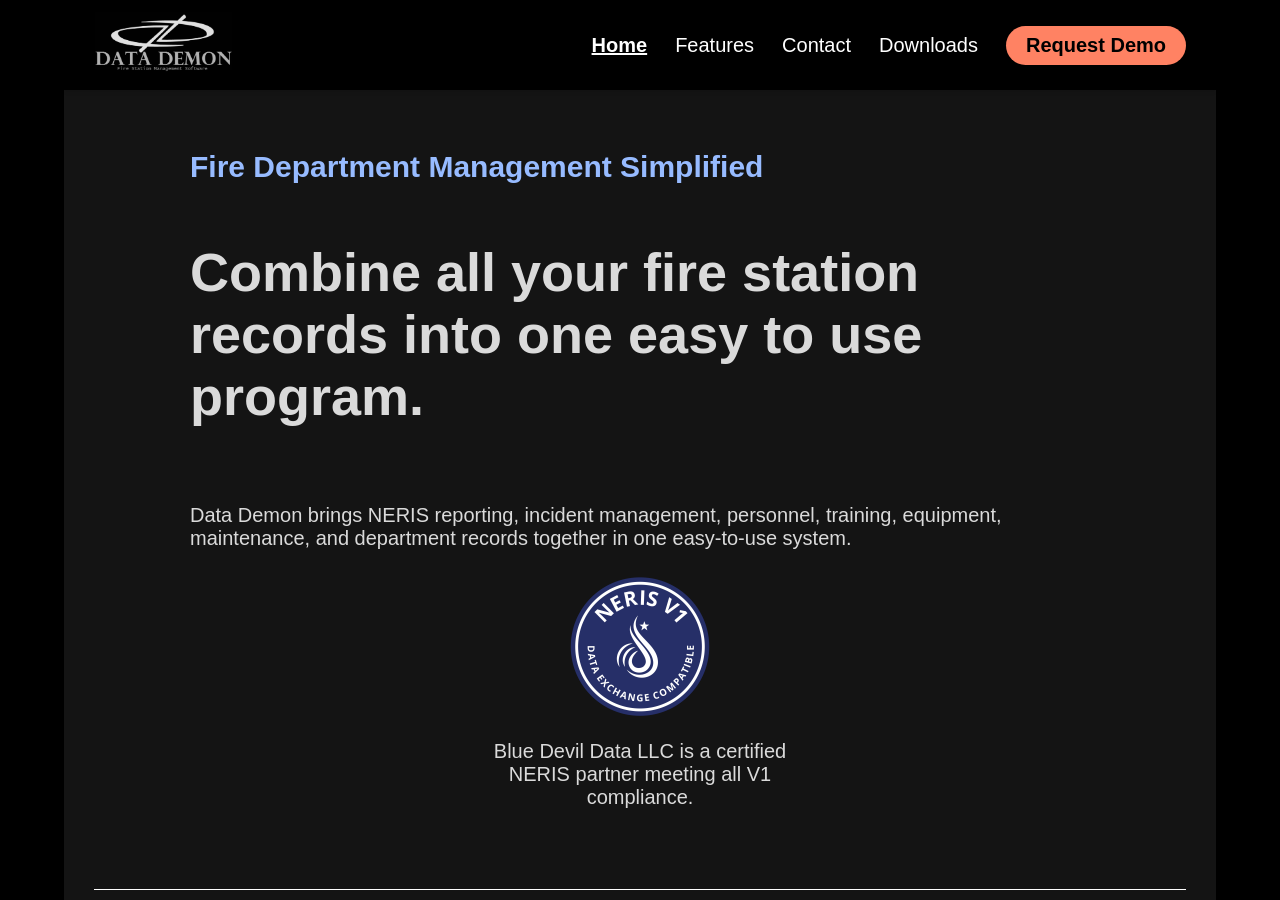
<file: index.html>
<!DOCTYPE html>
<html lang="en">

<head>
    <meta charset="UTF-8">
    <meta name="viewport" content="width=device-width, initial-scale=1.0">
    <title>Blue Devil Data</title>
    <link rel="stylesheet" href="styles.css">
</head>

<body>
    <header>
        <!-- <h1>Blue Devil Data</h1> -->
        <a href="index.html"><img src="images/logo.png" alt="logo" id="logo-img"></a>

        <nav id="header-links">
            <div class="topnav" id="myTopnav">
                <!-- page links -->
                <div class="page-links">
                    <a href="index.html#home" class="active">Home</a>
                    <a href="features.html">Features</a>
                    <a href="contact.html">Contact</a>
                    <a href="download.html">Downloads</a>

                    <!-- download button -->
                    <a href="download.html" id="download-btn">Request Demo</a>
                </div>

                <!-- hamburger icon -->
                <a href="javascript:void(0);" class="icon" onclick="toggleMenu()">
                    <img src="images/icons/menu.svg" alt="">
                </a>
            </div>

        </nav>
    </header>

    <main>
        <!-- intro banner-->
        <section id="home">
            <div class="welcome">
                <h2><span id="highlight">Fire Department Management Simplified</span></h2>

                <!-- text slideshow -->
                <div class="slideshow-container">
                    <!-- text slides -->
                    <div class="mySlides fade">
                        <p class="slide-text">Combine all your fire station records into one easy to use program.</p>
                    </div>
                    <div class="mySlides fade">
                        <p class="slide-text">Save time, money, and the frustration of record keeping.</p>
                    </div>

                </div>
                <p>Data Demon brings NERIS reporting, incident management, personnel, training, equipment, maintenance,
                    and department records together in one easy-to-use system.</p>
                <!-- <p>Customer satisfaction is our number one priority.</p> -->
            </div>
            <div class="neris">
                <img src="images/NERISbadge.png" alt="Neris Partner Badge" class="neris-img">
                <p>Blue Devil Data LLC is a certified NERIS partner meeting all V1 compliance.</p>
            </div>
        </section>

        <!-- features section -->
        <section id="home-features-section">
            <h2><span id="highlight">For Firemen. By Firemen.</span></h2>
            <p>Data Demon was created by people who understand the fire service and the challenges departments face every day. We build software around the way firefighters actually work—not the other way around.</p>
            <div id="image-gallery">
                <div class="card-container">
                    <img src="images/Inventory_bg.png" alt="Firefighters extinguishing a fire with a hose">
                    <div class="img-gallery-text">
                        <h3>Inventory Management</h3>
                        <p>Keep track of your inventory, equipment and vehicle maintenance with ease and efficiency.
                        </p>
                        <a href="features.html#equipment-maintenance">Learn more</a>
                    </div>
                </div>

                <div class="card-container">
                    <img src="images/Training_bg.png" alt="Red corded ropes">
                    <div class="img-gallery-text">
                        <h3>Incident Reporting</h3>
                        <!-- REPLACE OSHA WITH SAFETY TRAINING ?? -->
                        <p>Lorem ipsum dolor sit amet consectetur adipiscing elit. Dolor sit amet consectetur adipiscing elit quisque faucibus. </p>
                        <a href="features.html#membership">Learn more</a>
                    </div>
                </div>
                <div class="card-container">
                    <img src="images/Reports_bg.png"
                        alt="Silhouette of a man giving a presentation to a group of people">
                    <div class="img-gallery-text">
                        <h3>Personalized Reports</h3>
                        <p>Generate customized detailed reports for your fire station needs.</p>
                        <a href="features.html#fire-reporting">Learn more</a>
                    </div>
                </div>
                <!-- </div> -->
            </div>
        </section>
       
        <!-- Why Data Demon -->
         <section id="why-data-demon">
            <h2><span id="highlight">Why Data Demon</span></h2>
            <div id="why-data-demon-container">
                <div class="why-data-demon-card">
                    <!-- <img src="images/icons/efficiency.svg" alt="Efficiency Icon" class="why-data-demon-icon"> -->
                    <h3>Made by Firemen</h3>
                    <p>Built by people who understand the fire service and the challenges departments face.</p>
                </div>
                <div class="why-data-demon-card">
                    <!-- <img src="images/icons/user-friendly.svg" alt="User-Friendly Icon" class="why-data-demon-icon"> -->
                    <h3>Made Simple</h3>
                    <p>Designed to make complicated reporting and department management easier to handle.</p>
                </div>
                <div class="why-data-demon-card">
                    <!-- <img src="images/icons/support.svg" alt="Support Icon" class="why-data-demon-icon"> -->
                    <h3>Real People. Real Support.</h3>
                    <p>When you need help, you talk to a real person—not a chatbot or endless automated phone system.</p>
                </div>
                <div class="why-data-demon-card">
                    <!-- <img src="images/icons/innovation.svg" alt="Innovation Icon" class="why-data-demon-icon"> -->
                    <h3>NERIS Ready</h3>
                    <p>Built to support the current NERIS reporting environment.</p>
                </div>


         </section>

        <!-- contact section -->
        <section id="contact">
            <h2>Contact Us</h2>
            <p>Reach out with any questions or schedule an in-person demo.</p>
            <div id="contact-container">
                <div class="contact-profile">
                    <div class="contact-title">
                        <img src="images/icons/developer.svg" alt="Profile Picture" class="contact-img">
                        <h2 class="contact-name">Donald Nichols</h2>
                        <p class="contact-role">- Software Development & Technical Support</p>
                    </div>
                    <p class="contact-email">
                        <img src="images/icons/email.svg" alt="" class="contact-icon">
                        email@bluedevildata.com
                    </p>
                    <p class="contact-phone">
                        <img src="images/icons/call.svg" alt="" class="contact-icon">
                        (123) 456-7890
                    </p>
                </div>

                <div class="contact-profile">
                    <div class="contact-title">
                        <img src="images/icons/sales.svg" alt="Profile Picture" class="contact-img">
                        <h2 class="contact-name">Kevin Speers</h2>
                        <p class="contact-role">- Sales & Training</p>
                    </div>
                    <p class="contact-email">
                        <img src="images/icons/email.svg" alt="" class="contact-icon">
                        email@bluedevildata.com
                    </p>
                    <p class="contact-phone">
                        <img src="images/icons/call.svg" alt="" class="contact-icon">
                        (123) 456-7890
                    </p>
                </div>

                <div class="contact-profile">
                    <div class="contact-title">
                        <img src="images/icons/manager.svg" alt="Profile Picture" class="contact-img">
                        <h2 class="contact-name">Sandra Nichols</h2>
                        <p class="contact-role">- Office Manager & Accounts Receivable</p>
                    </div>
                    <p class="contact-email">
                        <img src="images/icons/email.svg" alt="" class="contact-icon">
                        email@bluedevildata.com
                    </p>
                    <p class="contact-phone">
                        <img src="images/icons/call.svg" alt="" class="contact-icon">
                        (123) 456-7890
                    </p>
                </div>
            </div>
        </section>

        <footer>
            <p>&copy; Blue Devil Data</p>
        </footer>
    </main>

    <script src="script.js"></script>
</body>

</html>
</file>
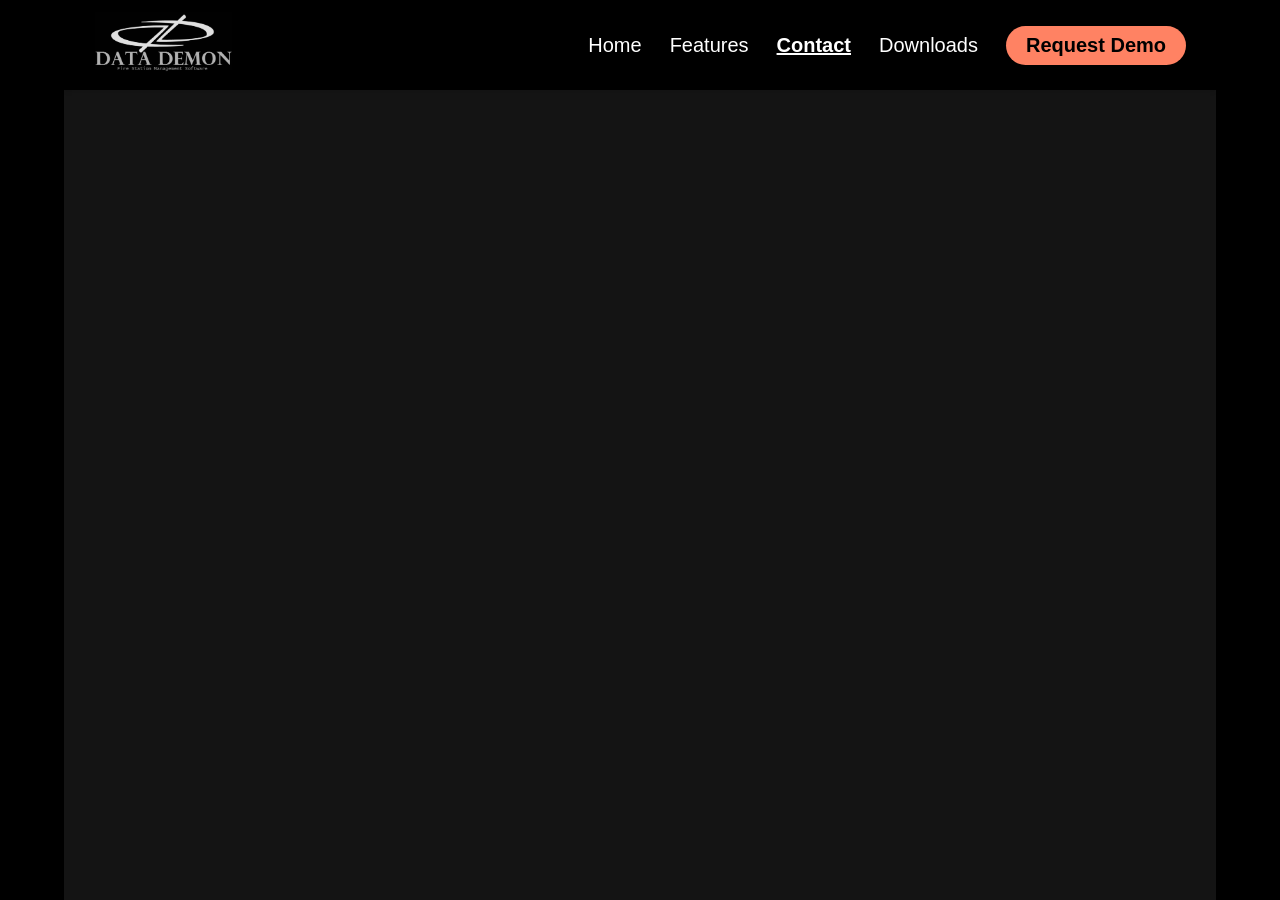
<file: contact.html>
<!DOCTYPE html>
<html lang="en">

<head>
    <meta charset="UTF-8">
    <meta name="viewport" content="width=device-width, initial-scale=1.0">
    <title>Blue Devil Data</title>
    <link rel="stylesheet" href="styles.css">
</head>

<body>
     <header>
        <!-- <h1>Blue Devil Data</h1> -->
        <a href="index.html"><img src="images/logo.png" alt="logo" id="logo-img"></a>

        <nav id="header-links">
            <div class="topnav" id="myTopnav">
                <!-- page links -->
                <div class="page-links">
                    <a href="index.html#home">Home</a>
                    <a href="features.html">Features</a>
                    <a href="contact.html" class="active">Contact</a>
                    <a href="download.html">Downloads</a>

                    <!-- download button -->
                    <a href="download.html" id="download-btn">Request Demo</a>
                </div>

                <!-- hamburger icon -->
                <a href="javascript:void(0);" class="icon" onclick="toggleMenu()">
                    <img src="images/icons/menu.svg" alt="">
                </a>
            </div>

        </nav>
    </header>

    <main>
        
    </main>
</body>
</file>
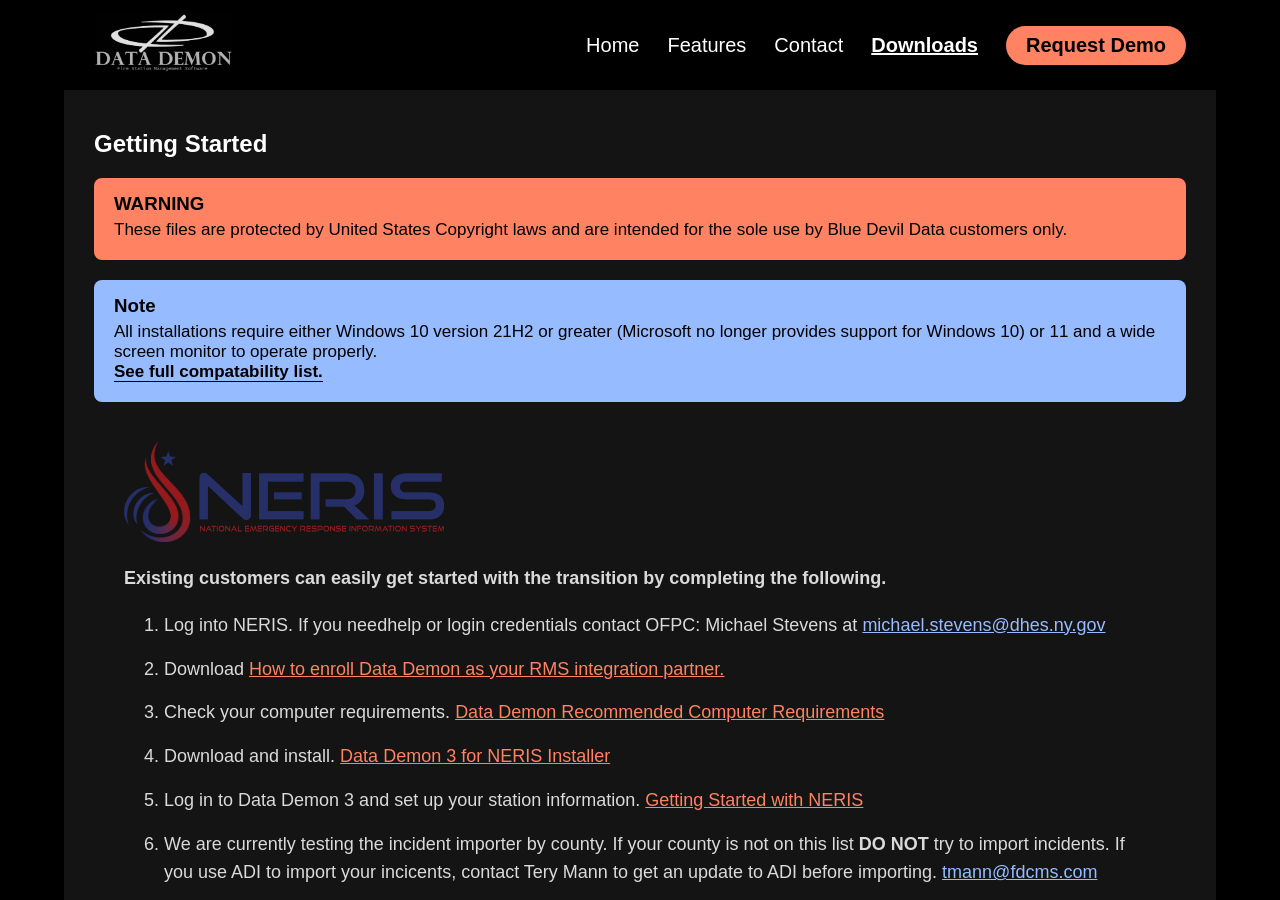
<file: download.html>
<!DOCTYPE html>
<html lang="en">

<head>
    <meta charset="UTF-8">
    <meta name="viewport" content="width=device-width, initial-scale=1.0">
    <title>Blue Devil Data</title>
    <link rel="stylesheet" href="styles.css">
</head>

<body>
    <header>
        <!-- <h1>Blue Devil Data</h1> -->
        <a href="index.html"><img src="images/logo.png" alt="logo" id="logo-img"></a>

        <nav id="header-links">
            <div class="topnav" id="myTopnav">
                <!-- page links -->
                <div class="page-links">
                    <a href="index.html#home">Home</a>
                    <a href="features.html">Features</a>
                    <a href="contact.html">Contact</a>
                    <a href="download.html" class="active">Downloads</a>

                    <!-- download button -->
                    <a href="download.html" id="download-btn">Request Demo</a>
                </div>
                <!-- hamburger icon -->
                <a href="javascript:void(0);" class="icon" onclick="toggleMenu()">
                    <img src="images/icons/menu.svg" alt="">
                </a>
            </div>

        </nav>
    </header>

    <main>
        <section id="download">
            <h2>Getting Started</h2>
            <div id="warning">
                <h3>WARNING</h3>
                <p>These files are protected by United States Copyright laws and are intended for the sole use by Blue
                    Devil Data customers only.</p>
            </div>
            <div id="notice">
                <h3>Note</h3>
                <p>All installations require either Windows 10 version 21H2 or greater (Microsoft no longer provides
                    support for Windows 10) or 11 and a wide screen monitor to operate properly.<br> <a href="">See full
                        compatability list.</a></p>
            </div>

            <section id="resources">
                <!-- <h2>Resources</h2> -->
                <div id="neris-info">
                    <img src="images/NERISlogo.svg" alt="">
                    <p><strong>Existing customers can easily get started with the transition by completing the
                            following.</strong></p>
                    <p>

                    <ol>
                        <li>Log into NERIS. If you needhelp or login credentials contact OFPC: Michael Stevens at
                            <span>michael.stevens@dhes.ny.gov</span>
                        </li>

                        <li>Download <span><a href="downloads/How to enroll Data Demon as your RMS integration.pdf"
                                    download>How to enroll Data Demon as your RMS integration partner.</a></span></li>

                        <li>Check your computer requirements. <a href="downloads/Data Demon PC Requirements.pdf"
                                target="_blank">Data Demon Recommended Computer
                                Requirements</a></li>

                        <li>Download and install. <a href="downloads/DD3Installer.exe" download>Data Demon 3 for NERIS
                                Installer</a>
                        </li>

                        <li>Log in to Data Demon 3 and set up your station information. <a
                                href="downloads/Getting Started with NERIS.pdf" target="_blank">Getting Started with
                                NERIS</a></li>

                        <li>We are currently testing the incident importer by county. If your county is not on this list
                            <strong>DO NOT</strong>
                            try to import incidents. If you use ADI to import your incicents, contact Tery Mann to get
                            an update to
                            ADI before importing. <span>tmann@fdcms.com</span>
                        </li>
                    </ol>
                    </p>
                    <br>
                    <p>
                        <strong>Completed counties:</strong> Onondaga, Oswego, Wayne, Oneida, Livingston, Wyoming,
                        Dutches, Erie, Tompkins,
                        Schuyler, Chemung, Jefferson, St Lawrence, Cortland, Cayuga, Madison, Stuben, Tioga, Herkimer,
                        Monroe.
                        <br><br>
                        Importer counties to be completed next: Lewis, Onterio, Montgomery, Yates.
                        <br><br>
                        Attendance Demon should be completed by <strong id="highlight">12/1/25</strong>
                        <br>


                    <p> <strong> NERIS is continously making changes to help increase the accuracy of the data
                            collection. We are
                            continously making changes to comply with NERIS and enhance the user experience.</strong>
                    </p>
                    </p>
                </div>

            </section>
            <h2>Other Resources and Downloads</h2>
            <div id="documentation">
                <ul>
                    <li><a href="downloads/Data Demon License1.pdf" target="_blank">Data Demon Software License</a></li>
                    <li><a href="downloads/LOSAP Guidlines_NY.pdf" target="_blank">LOSAP Guidelines</a></li>
                    <li><a href="downloads/Data Demon Privacy Policy.pdf" target="_blank">View Privacy Policy</a></li>
                </ul>
            </div>
            <div class="download-links">
                <div>
                    <h3>Application Software</h3>

                    <ul>
                        <li>
                            <a href="downloads/DD3Setup.exe" download>Data Demon 3 for NERIS Installer</a>
                            <p>Compliant with the new NERIS reporting system</p>
                        </li>
                        <li>
                            <a href="downloads/DD2Setup.exe" download>Data Demon 2 Installer</a>
                            <p>Compliant with the legacy NFIRS reporting system.</p>
                        </li>
                    </ul>
                </div>
                <div>
                    <h3>Documentation</h3>

                    <ul>
                        <li>
                            <a href="downloads/New Customer Workbook.xlsx" download>New customer workbook.xlsx</a>
                            <p>Populate this Excel workbook with your existing records to preload Data Demon.</p>
                        </li>
                        <li>
                            <a href="downloads/Member Information.pdf" download>Member Information.pdf</a>
                            <p>Document used for gathering member information to assist in data entry.</p>
                        </li>
                    </ul>
                </div>
                <div>
                    <h3>Utility Software</h3>

                    <ul>
                        <li>
                            <a href="downloads/Attendance Demon Setup.exe" download>Install Attendance Demon.exe</a>
                            <p>Requires an RFID reader to work. Contact sales to purchase a reader.</p>
                        </li>
                        <li>
                            <a href="downloads/TeamViewerQS_en.exe" download>Install remote technical support
                                module.exe</a>
                        </li>
                    </ul>

                </div>
            </div>

        </section>
        <footer>
            <p>&copy; Blue Devil Data</p>
        </footer>
    </main>

    <script src="script.js"></script>
</body>

</html>
</file>
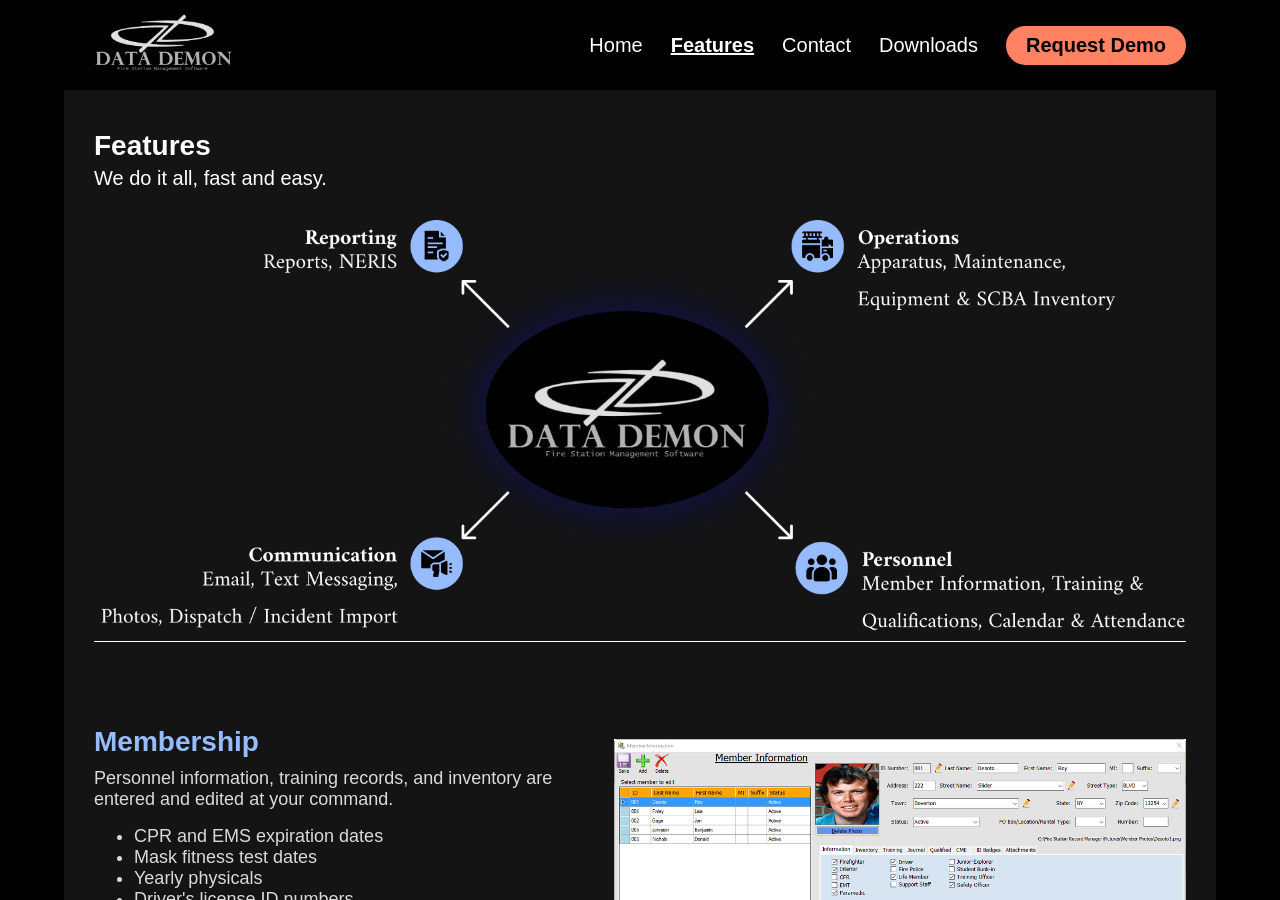
<file: features.html>
<!DOCTYPE html>
<html lang="en">

<head>
    <meta charset="UTF-8">
    <meta name="viewport" content="width=device-width, initial-scale=1.0">
    <title>Blue Devil Data</title>
    <link rel="stylesheet" href="styles.css">
</head>

<body>
    <header>
        <!-- <h1>Blue Devil Data</h1> -->
        <a href="index.html"><img src="images/logo.png" alt="logo" id="logo-img"></a>

        <nav id="header-links">
            <div class="topnav" id="myTopnav">
                <!-- page links -->
                <div class="page-links">
                    <a href="index.html#home">Home</a>
                    <a href="features.html" class="active">Features</a>
                    <a href="contact.html">Contact</a>
                    <a href="download.html">Downloads</a>

                    <!-- download button -->
                    <a href="download.html" id="download-btn">Request Demo</a>
                </div>
                <!-- hamburger icon -->
                <a href="javascript:void(0);" class="icon" onclick="toggleMenu()">
                    <img src="../images/icons/menu.svg" alt="">
                </a>
            </div>

        </nav>
    </header>

    <main>
        <section id="features">
            <div>
                <h2>Features</h2>
                <p>We do it all, fast and easy.</p>
                <img id="dd-main-menu" src="images/featuresDiagram.png" alt="">
            </div>
            <div class="feature-panel">
                <div class="feature" id="membership">
                    <div class="feature-text">
                        <h3>Membership</h3>
                        <p>Personnel information, training records, and inventory are entered and edited at your
                            command. </p>
                        <ul>
                            <li>CPR and EMS expiration dates</li>
                            <li>Mask fitness test dates</li>
                            <li>Yearly physicals</li>
                            <li>Driver's license ID numbers</li>
                            <!-- ADD -->
                            <li>Cancer bill</li>
                            <li>Emergency contact information</li>
                            <li>Education</li>
                        </ul>
                        <p>All available for review and print out for insurance requirements. Photo ID badges and
                            accountability tags can also be printed for each member.</p>
                    </div>
                    <div class="feature-img-frame">
                        <img src="images/Members.png" alt="">
                    </div>
                </div>
                <div class="feature" id="attendance">
                    <div class="feature-img-frame">
                        <img src="images/Event Attendance.png" alt="">
                    </div>
                    <div class="feature-text">
                        <h3>Attendance</h3>
                        <p>A comprehensive tally of all Fire/EMS calls, drills, meetings, training and miscellaneous
                            functions that can be customized to your fire department preference. </p>
                        <ul>
                            <!-- REPLACE "OSHA" WITH SAFETY TRAINING RECORDS -->
                            <!-- <li>Safety Training Records mandatory 8 hour minimum yearly safety training records kept for each individual.
                            </li> -->
                            <li>Mandatory 8 hour minimum yearly safety training records kept for each individual.
                            </li>
                            <li>Report can be provided and printed out for the department as a whole or individualized
                                for a total of all calls credited for and attended.</li>
                        </ul>
                    </div>
                </div>
                <!-- MOVE ABOVE EQUIPMENT MAINTENANCE -->
                <div class="feature" id="fire-reporting">
                    <div class="feature-text">
                        <h3>Fire Reporting</h3>
                        <p>Now accomplished through easy to use pre-formatted forms.</p>
                        <ul>

                            <!-- HIGHLIGHT PROGRESSIVE/GUIDED REPORTING -->
                            <li>
                                <strong>Only answer the questions that apply to your incident.</strong>
                                Data Demon guides you through the reporting process, so firefighters aren't overwhelmed
                                with unnecessary fields.
                            </li>
                            <!-- REMOVE ADI PORTION -->
                            <!-- <li>
                                Fire stations that have ADI can import incidents transmitted from the 911 CAD systems.
                            </li> -->
                            <!-- ADD -->
                            <li>Incidents can be imported through their county 911 CAD system.</li>
                            <li>
                                Easy to use NERIS compliant software with comprehensive error checking, ensure
                                accurate data entry.
                            </li>
                        </ul>
                        <!-- REMOVE P REFERENCING NFIRS AND NYS -->
                        <!-- <p>After completion incidents are sent directly to the NFIRS database, with no more end of year
                            hassle with compiling your records, burning a CD and mailing them to New York State.</p> -->
                        <!-- REPLACE -->
                        <p>As incidents are completed, they are sent directly to NERIS.</p>
                    </div>
                    <div class="feature-img-frame">
                        <img src="images/NERIS_Incidents_Screen_Shot.png" alt="NERIS Incidents">
                    </div>
                </div>
                <!-- EQUIPMENT MAINTENANCE GOOD AS IS -->
                <div class="feature" id="equipment-maintenance">
                    <div class="feature-img-frame">
                        <!-- <img src="images/SCBA Pack Inventory and Maintenance.png" alt=""> -->
                        <img src="images/Equipment Maintenance.png" alt="Equipment Inventory and Maintenance">
                    </div>
                    <div class="feature-text">
                        <h3>Equipment Inventory and Maintenance</h3>
                        <p>All fire department equipment and firefighter personnel provided equipment can now be
                            accounted for and tallied with detailed reports. Yearly equipment accountability and fire
                            department auditing now becomes much easier.
                        </p>
                        <ul>
                            <li>
                                Track monthly inspections, annual maintenance or repairs done in house or by outside
                                vendors, including any cost involved.
                            </li>
                            <li>
                                Recorded and used to generate maintenance and financial reports.
                            </li>
                        </ul>
                    </div>
                </div>
                <!-- REMOVE ALL EXPRESS TEXT REFERENCES -->
                <!-- <div class="feature">
                    <div class="feature-text">
                        <h3>Express Text</h3>
                        <p>No need to buy expensive paging software, or spend time entering duplicate member
                            information.</p>
                        <ul>
                            <li>Integrated within the software</li>
                            <li>Officers, individuals, or all members can be sent a group text message or email</li>
                        </ul>
                    </div>
                    <div class="feature-img-frame">
                        <img src="images/Express Text.png" alt="">
                    </div>
                </div> -->
            </div>
        </section>
        <section id="features-shortcuts">
            <div>
                <p>Like what you see?</p>
                <a id="download-shortcut" href="download.html">Get Started</a>
            </div>
            <!-- <br> -->
            <div>
                <p>Have questions?</p>
                <a id="contact-shortcut" href="index.html#contact">Contact Us</a>
            </div>
            <!-- </div> -->
        </section>
        <footer>
            <p>&copy; Blue Devil Data</p>
        </footer>
    </main>

    <script src="script.js"></script>
</body>

</html>
</file>
<file: styles.css>
/* colors */
:root {
    --background-color: #141414;
    --header-color: #000000;
    --text-color: #FFFFFF;
    --accent-color: #FF8263;
    --secondary-accent-color: #97BBFF;
    --light-text-color: rgb(218, 218, 218);
}

body {
    margin: 0;
    padding: 0 5%;
    /* background: linear-gradient(#0C1127, #673F3B); */
    background-color: var(--header-color);
    color: white;
    height: 100vh;
    font-family: 'Segoe UI', Tahoma, Geneva, Verdana, sans-serif;
}

@media screen and (max-width: 1000px) {

    /* Remove body margin at small screen sizes */
    body {
        padding: 0;
    }
}

/* https://www.w3schools.com/howto/howto_js_topnav_responsive.asp */
/* Add a black background color to the top navigation */
.topnav {
    background-color: var(--header-color);
    overflow: hidden;

    display: flex;
    align-items: center;
    justify-content: right;
}

/* Style the links inside the navigation bar */
.topnav a {
    float: left;
    display: block;
    text-align: left;
    font-size: 20px;
    text-decoration: none;
    color: var(--text-color);
    font-weight: 400;
    padding: 8px 0 8px 28px;
}

/* Change the color of links on hover */
.topnav a:hover {
    text-decoration: underline;
}

/* Add an active class to highlight the current page */
.topnav a.active {
    color: var(--text-color);
    text-decoration: underline;
    font-weight: bold;
}

/* Hide the link that should open and close the topnav on small screens */
.topnav .icon {
    display: none;
}

.topnav .icon img {
    height: 20px;
    width: 20px;
    margin: 8px 15px 0 0;
}

#download-btn {
    /* border: 2px solid var(--accent-color); */
    background-color: var(--accent-color);
    border-radius: 40px;
    color: var(--header-color);
    font-weight: 700;
    padding: 8px 20px;
    margin: 0 0 0 28px;
    width: fit-content;
}

header {
    background-color: var(--header-color);
    padding: 0px 30px;
    text-align: center;
    box-shadow: 0 2px 4px rgba(0, 0, 0, 0.1);
    display: flex;
    flex-direction: row;
    align-items: center;
    height: 90px;
    position: sticky;
}

#logo-img {
    height: 90px;
    width: auto;
}

#header-links {
    margin-left: auto;
}

/* Nav Media Queries */
/* When the screen is less than 600 pixels wide, hide all links, except for "Download". Show the link that contains should open and close the topnav (.icon) */
@media screen and (max-width: 1000px) {
    .topnav a {
        display: none;
    }

    .topnav a.icon {
        float: right;
        display: block;
    }
}

/* The "responsive" class is added to the topnav with JavaScript when the user clicks on the icon. This class makes the topnav look good on small screens (display the links vertically instead of horizontally) */
@media screen and (max-width: 1000px) {
    .topnav.responsive {
        position: relative;
        top: 15px;
        right: 0px;
        margin-top: 80px;
        display: flex;
        flex-direction: column;
        z-index: 1;
        box-shadow: 0 4px 8px rgba(0, 0, 0, 0.2);
        border-radius: 8px;
    }

    .topnav.responsive a.icon {
        position: absolute;
        right: 0px;
        top: 22px;
    }

    .topnav.responsive a {
        float: none;
        display: block;
    }

    .page-links {
        display: flex;
        flex-direction: column;
        padding: 20px 0;
        width: 180px;
    }

    #download-btn {
        background-color: transparent;
        color: var(--text-color);
        margin: 0;
        padding: 8px 0 8px 28px;
    }

    #download-btn.active {
        background-color: transparent;
        color: var(--accent-color);
        text-decoration: underline;
        font-weight: bold;
        margin: 0;
        padding: 8px 0 8px 28px;
    }
}

main {
    /* padding: 20px 30px; */
    background-color: var(--background-color);
    height: calc(100vh - 90px);
    overflow-y: auto;
    /* width: 100%; */
}

#highlight {
    color: var(--secondary-accent-color);
}

/* hide scrollbars */
main::-webkit-scrollbar {
    display: none;
}

main section {
    margin: 0px 30px;
}

main p {
    font-size: 20px;
}


/* ************************
Home welcome section
************************ */
#home {
    border-bottom: 1px solid var(--text-color);
    display: flex;
    flex-direction: row;
    flex-wrap: wrap;
    align-items: center;
    justify-content: center;
    text-align: center;
    gap: 0px;
    margin: 0 30px;
    padding: 60px 40px;
}

#home h2 {
    font-size: 30px;
    margin: 0;
}


#home-features-section h2,
#home-features-section p {
    width: 100%;
    max-width: 1200px;
    margin: 20px auto;
}

#home-features-section p {
    font-size: 26px;
    /* text-align: center; */
}

.welcome {
    /* border: 1px solid red; */
    display: flex;
    flex-direction: column;
    justify-content: left;
    /* align-items: center; */
    text-align: left;
    /* margin: auto; */
    width: 100%;
    max-width: 900px;

    /* p {
            font-size: 18px;
        } */
}

.welcome p {
    color: var(--light-text-color);
}

.neris {
    /* border: 1px solid blue; */
    display: flex;
    flex-direction: column;
    align-items: center;

    width: 100%;
    max-width: 300px;
    text-align: center;
    color: var(--light-text-color);
}

.neris-img {
    height: 150px;
    width: auto;
}

#home-welcome-section {
    justify-content: left;
}

#home-welcome-section.neris {
    flex-direction: row;
    align-items: center;
    max-width: none;
    gap: 20px;
    text-align: left;
}

#home-welcome-section.neris.neris-img {
    height: 100px;
    width: auto;
}

/* text slideshow*/
.slideshow-container {
    position: relative;
    max-width: 100%;
    height: 300px;
    display: flex;
    align-items: center;
}

.mySlides {
    display: none;
    text-align: left;
}

.slide-text {
    font-size: 54px;
    color: var(--text-color);
    font-weight: 700;
}

.fade {
    animation-name: fade;
    animation-duration: 1.2s;
}

@keyframes fade {
    from {
        opacity: 0
    }

    to {
        opacity: 1
    }
}

@media screen and (max-width: 1000px) {
    #home-welcome-section h2 {
        font-size: 24px;
    }

    .welcome {
        width: 100%;
        max-width: none;
        justify-content: center;
        text-align: center;
    }

    .welcome h2 {
        font-size: 22px;
    }

    .welcome p {
        font-size: 18px;
    }

    .neris {
        width: 100%;
        max-width: none;
    }

    .neris-img {
        height: 120px;
        width: auto;
    }

    .slide-text {
        font-size: 28px;
    }
}

#image-gallery {
    display: flex;
    flex-wrap: wrap;
    flex-direction: row;
    justify-content: center;
    gap: 30px;
    margin-top: 40px;
    position: relative;
    width: 100%;
    border-bottom: 1px solid var(--text-color);
    padding-bottom: 40px;
}

.img-gallery-row {
    display: flex;
    flex-direction: row;
    gap: 30px;
    justify-content: center;
    align-items: center;
}

.card-container {
    position: relative;
    width: 100%;
    max-width: 400px;
    height: 500px;
    border-radius: 8px;
    box-shadow: 0 4px 8px rgba(0, 0, 0, 0.2);
    transition: transform 0.3s;
}

.card-container:hover {
    transform: scale(1.05);
}


.card-container img {
    width: 100%;
    height: 100%;
    object-fit: cover;
    border-radius: 8px;
}

/* position text over image */
.img-gallery-text {
    position: absolute;
    top: 0;

    font-size: 24px;
    text-align: center;

    display: flex;
    flex-direction: column;
    justify-content: space-around;
    flex-wrap: wrap;
    align-items: baseline;
    text-align: left;

    height: 480px;
    width: fit-content;
    max-width: 400px;
    padding: 0 0 20px 20px;

    border-radius: 8px;
    background-color: #00000090;
}

.img-gallery-text h3 {
    font-size: 28px;
    margin: 20px 0 0 0;
}

.img-gallery-text p {
    font-size: 22px;
}

.img-gallery-text a {
    font-size: 20px;
    color: var(--accent-color);
    font-weight: 500;
    text-decoration: none;

    background-color: var(--background-color);
    padding: 8px 20px;
    border-radius: 40px;
    width: fit-content;
    border: 1px solid var(--accent-color);
}

.img-gallery-text a:hover {
    text-decoration: underline;
}

@media screen and (max-width: 800px) {
    #image-gallery {
        flex-direction: column;
        align-items: center;
        gap: 30px;
    }

    .img-gallery-row {
        flex-direction: column;
        width: 100%;
    }

    .card-container {
        height: 220px;
    }

    .img-gallery-text {
        height: 220px;
        width: auto;
    }

    .img-gallery-text h3 {
        margin: 10px 0 0 0;
        font-size: 22px;
    }

    .img-gallery-text p,
    .img-gallery-text a {
        font-size: 20px;
    }
}

@media screen and (max-width: 400px) {
    .img-gallery-text {
        overflow: hidden;
    }

    .img-gallery-text a {
        font-size: 18px;
        color: lightgrey;
        font-weight: 500;
        text-decoration: underline;

        background-color: transparent;
        padding: 0;
        width: fit-content;
        border: none;
    }
}

#features-list {
    max-width: 50%;
    border: 2px solid var(--secondary-accent-color);
    padding: 0 20px;
    border-radius: 8px;
}

#features-list h2 {
    color: var(--secondary-accent-color);
}

#features-list ul {
    list-style-type: disc;
    padding-left: 20px;
}

#features-list li {
    margin-bottom: 15px;
}

/* ***********************************
Home Contact Section
*********************************** */
.contact-title {
    display: flex;
    align-items: center;
    flex-wrap: wrap;
}

.contact-name {
    color: var(--secondary-accent-color);
    width: fit-content;
    padding: 10px;
    margin: 0;
}

.contact-role {
    font-size: 18px;
    width: fit-content;
    margin: 0;
}

#contact-container {
    margin: 20px 0;
    display: flex;
    flex-direction: row;
    flex-wrap: wrap;
    justify-content: space-evenly;
    align-items: flex-start;
    gap: 20px;
}

.contact-profile {
    width: 360px;
    height: 220px;
    display: flex;
    flex-direction: column;
    justify-content: center;
}

.contact-img {
    height: 40px;
    width: 40px;
}

.contact-email,
.contact-phone {
    font-size: 18px;
    padding: 0px 50px;
    margin: 10px 0;
    display: flex;
    align-items: center;
    width: fit-content;
    color: var(--light-text-color);
}

.contact-icon {
    height: 25px;
    width: 25px;
    margin-right: 10px;
}


#why-data-demon {
    width: 100%;
    max-width: 1250px;
    margin: 20px auto;

}

#why-data-demon-container {
    display: flex;
    flex-direction: row;
    flex-wrap: wrap;
    justify-content: space-evenly;
    align-items: center;
    gap: 15px;
}

.why-data-demon-card {
    width: 250px;
    height: 250px;
    display: flex;
    flex-direction: column;
    justify-content: center;
    align-items: center;
    text-align: center;
    border-radius: 8px;
    background-color: rgb(32, 32, 32);
    padding: 20px;
    box-shadow: 0 4px 8px rgba(0, 0, 0, 0.6);}


footer {
    margin-top: 60px;
    background-color: var(--header-color);
    text-align: center;
    padding: 15px 0;
    position: relative;
    bottom: 0;
    width: 100%;
    height: 25px;
}

footer p {
    margin: 0;
}

/* ***********************************
Features Page
*********************************** */
#features,
#download,
#resources {
    margin: 40px 30px;
    /* border: 1px solid hotpink; */
}

#features h2 {
    font-size: 28px;
    margin: 0;
}

#features p {
    margin: 5px 0 10px 0;
}

#dd-main-menu {
    height: auto;
    width: 100%;
    margin: 20px 0 80px 0;
    border-bottom: 1px solid var(--text-color);
}

.feature-panel {
    display: flex;
    flex-direction: column;
    gap: 30px;
    margin-bottom: 40px;
    align-items: center;
    /* width: 100%; */
}

.feature-img-frame {
    height: auto;
    width: 100%;
    /* overflow: hidden; */
    /* border-radius: 8px; */
}

.feature-img-frame img {
    height: 100%;
    width: 100%;
    /* object-fit: cover;
    object-position: top left; */
}

.feature {
    display: flex;
    flex-direction: row;
    gap: 20px;
    align-items: center;
    /* border: 1px solid turquoise; */
    width: 100%;
}

.feature-text {
    max-width: 500px;
}

.feature-text h3 {
    margin: 0 0 10px 0;
    font-size: 28px;
    color: var(--secondary-accent-color);
}

.feature-text p,
.feature-text li {
    font-size: 18px;
    color: var(--light-text-color);
}

#features-shortcuts {
    display: flex;
    flex-direction: row;
    gap: 80px;
    justify-content: center;
    align-items: center;
    margin-bottom: 40px;
}

#download-shortcut {
    background-color: var(--accent-color);
    border-radius: 40px;
    color: var(--header-color);
    font-weight: 700;
    padding: 8px 20px;
    width: fit-content;
    border: 1px solid var(--accent-color);
    text-decoration: none;
    font-size: 18px;
}

#download-shortcut:hover,
#contact-shortcut:hover {
    text-decoration: underline;
}

#contact-shortcut {
    background-color: var(--header-color);
    border-radius: 40px;
    color: var(--accent-color);
    font-weight: 700;
    padding: 8px 20px;
    width: fit-content;
    border: 1px solid var(--accent-color);
    text-decoration: none;
    font-size: 18px;
}

@media screen and (max-width: 1000px) {
    .feature {
        flex-direction: column;
        text-align: center;
    }

    .feature-text {
        max-width: none;
    }

    #features-shortcuts {
        flex-direction: column;
    }
}

@media screen and (max-width: 600px) {
    .feature-img-frame {
        height: 300px;
        width: 100%;
    }
}

/* ***********************************
Downloads Page
*********************************** */
#warning {
    background-color: var(--accent-color);
    color: var(--header-color);
    padding: 15px 20px 20px 20px;
    border-radius: 8px;
    margin-bottom: 20px;
}

#warning h3 {
    margin: 0 0 5px 0;
}

#warning p {
    font-size: 17px;
    margin: 0;
    color: var(--header-color);
}

#notice {
    background-color: var(--secondary-accent-color);
    color: var(--header-color);
    padding: 15px 20px 20px 20px;
    border-radius: 8px;
    margin-bottom: 20px;
}

#notice h3 {
    margin: 0 0 5px 0;
}

#notice p {
    font-size: 17px;
    margin: 0;
    color: var(--header-color);
}

#notice a {
    color: var(--header-color);
    font-weight: 600;
    text-decoration: none;
    border-bottom: 1px solid var(--header-color);

}

.download-links {
    display: flex;
    flex-direction: row;
    flex-wrap: wrap;
    gap: 15px;
    width: 100%;
}

.download-links div {
    width: 475px;
}

.download-links a {
    font-size: 18px;
    color: var(--accent-color);
    font-weight: 500;
    text-decoration: none;

    background-color: var(--background-color);
    padding: 8px 20px;
    border-radius: 40px;
    width: fit-content;
    border: 1px solid var(--accent-color);
}

.download-links a:hover {
    text-decoration: underline;
}

.download-links p {
    margin: 15px 0 30px 5px;
    font-size: 18px;
    color: lightgrey;
}

#documentation {
    margin-bottom: 40px;
}

#documentation li {
    font-size: 18px;
    margin-bottom: 15px;
}

#documentation a {
    color: var(--accent-color);
    font-weight: 500;
    text-decoration: none;
}

#documentation a:hover {
    text-decoration: underline;
}

@media screen and (max-width: 500px) {
    .download-links a {
        border: none;
        padding: 0;
    }
}

/* ***********************************
Resources in Downloads Page
*********************************** */
#resources h2 {
    font-size: 28px;
    margin: 0 0 20px 0;
}

#neris-info img {
    height: 100px;
    width: auto;

}

#neris-info p,
#neris-info li {
    font-size: 18px;
    color: var(--light-text-color);
    line-height: 1.6;
}

#neris-info li {
    margin-bottom: 15px;
}

#neris-info li span {
    color: var(--secondary-accent-color);
    font-weight: 500;
    text-decoration: underline;
}

#neris-info li a {
    color: var(--accent-color);
    font-weight: 500;
    text-decoration: underline;
}
</file>
